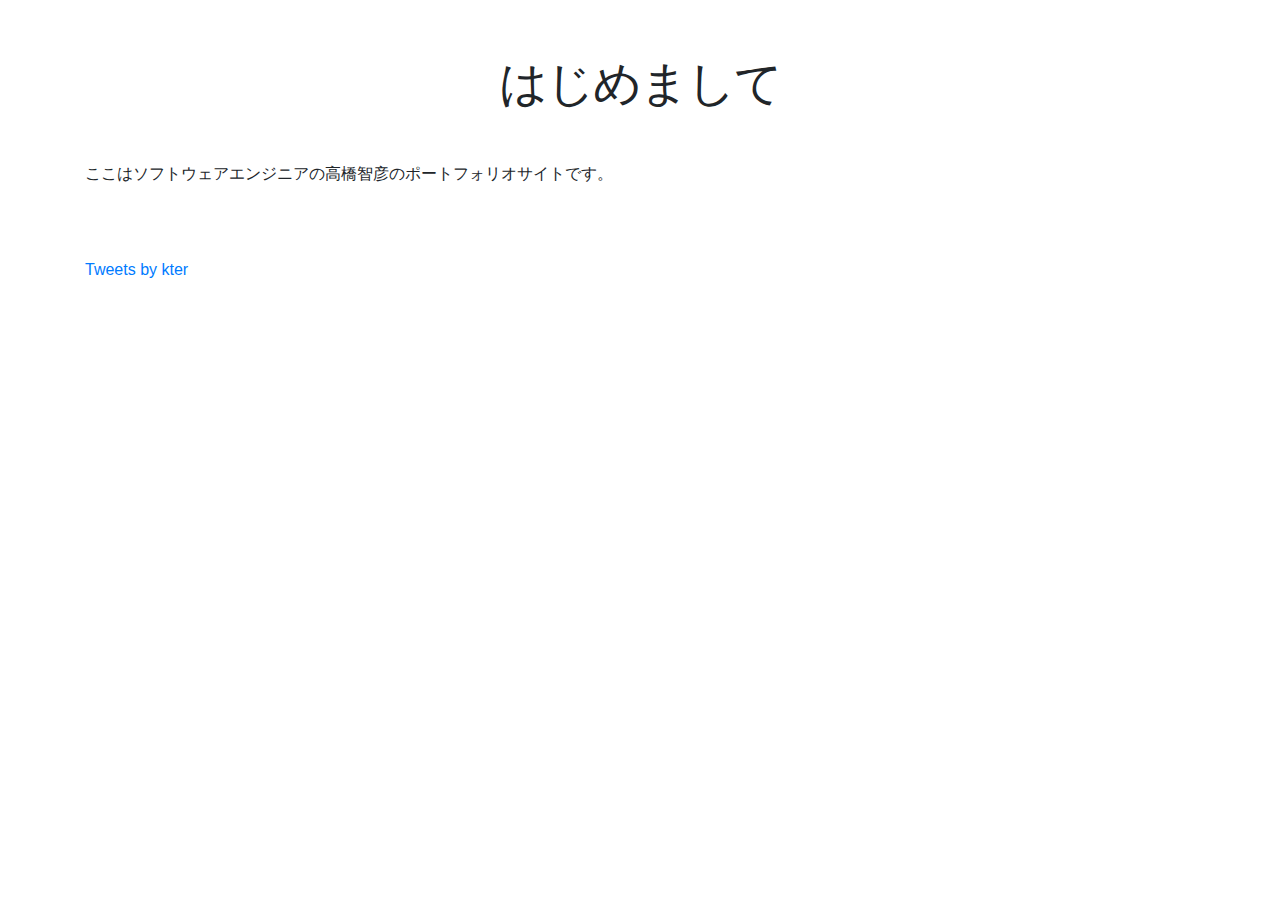
<file: index.html>
<!doctype html>
<html lang="en">

<head>
    <!-- Required meta tags -->
    <meta charset="utf-8">
    <meta name="viewport" content="width=device-width, initial-scale=1, shrink-to-fit=no">

    <!-- Bootstrap CSS -->
    <link rel="stylesheet" href="https://stackpath.bootstrapcdn.com/bootstrap/4.3.1/css/bootstrap.min.css"
        integrity="sha384-ggOyR0iXCbMQv3Xipma34MD+dH/1fQ784/j6cY/iJTQUOhcWr7x9JvoRxT2MZw1T" crossorigin="anonymous">

    <link rel="stylesheet" href="css/main.css"
        crossorigin="anonymous">

                
                <title>ポートフォリオサイト</title>
                </head>
                
                <body>
                    <div class="container">
                        <div class="row  mb-5">
                            <div class="col-sm">
                                <h1>はじめまして</h1>
                                <br />
                                ここはソフトウェアエンジニアの高橋智彦のポートフォリオサイトです。<br />
                                <br />
                            </div>
                        </div>
                    </div>
                
                    <div class="container">
                        <div class="row mb-5">
                            <div class="col-sm">
                                <a class="twitter-timeline" data-height="600" href="https://twitter.com/kter?ref_src=twsrc%5Etfw">Tweets by kter</a> <script async src="https://platform.twitter.com/widgets.js" charset="utf-8"></script>
                            </div>
                            <div class="col-sm">
                                <div id="blog">
                                </div>
                            </div>
                            <div class="col-sm">
                                <div id="github">
                                </div>
                            </div>
                        </div>
                    </div>


                    <template id="github_feed">
                      <div class="row">
                        <ol class="feed">
                          <a id="url" href="">
                            <li>
                              <span id="title" class="title"></span>
                              <span id="description" class="content"></span>
                              <span id="language" class="timestamp"></span>
                              <span id="updated_at" class="timestamp"></span>
                            </li>
                          </a>
                        </ol>
                        <br>
                      </div>
                    </template>

                    <template id="blog_feed">
                      <div class="row">
                        <ol class="feed">
                          <a id="url" href="">
                            <li>
                              <span id="title" class="title"></span>
                              <span id="content" class="content"></span>
                              <span id="published" class="timestamp"></span>
                            </li>
                          </a>
                        </ol>
                        <br>
                      </div>
                    </template>

                <script type="text/javascript">
                  const base_url ='https://api.github.com/users/kter/repos';
                  const params = '?sort=updated&direction=desc';
                  const github_url = base_url + params;
                  const display_limit = 5;
                  const description_limit = 30;

                  fetch(github_url)
                    .then(function(response) {
                      return response.json()
                    })
                    .then(function(json_response) {
                      repository_datas = json_response.slice(0, display_limit);
                      for (repository_data of repository_datas) {
                        description = repository_data['description'] ? repository_data['description'].slice(0, description_limit) : 'No Description Provided.';

                        let template = document.querySelector('#github_feed');
                        let target = document.querySelector("#github");
                        let clone = document.importNode(template.content, true);

                        title_element = clone.querySelectorAll("#title");
                        title_element[0].textContent = repository_data['name'];

                        description_element = clone.querySelectorAll("#description");
                        description_element[0].textContent = description;

                        language_element = clone.querySelectorAll("#language");
                        language_element[0].textContent = repository_data['language'];

                        updated_at_element = clone.querySelectorAll("#updated_at");
                        updated_at_element[0].textContent = repository_data['updated_at'];
                    
                        url_element = clone.querySelectorAll("#url");
                        url_element[0].href = repository_data['html_url'];

                        target.appendChild(clone);
                      }

                    });
                </script>

                <script type="text/javascript">
                  const blog_base_url ='https://blog.tomohiko.io';
                  const feed_path = '/index.xml';
                  const blog_url = blog_base_url + feed_path;
                  const blog_display_limit = 5;
                  const blog_description_limit = 50;

                  fetch(blog_url)
                    .then(function(response) {
                      return response.text()
                    })
                    .then(function(xml_response) {
                      let parser = new DOMParser();
                      let xmlData = parser.parseFromString(xml_response, "text/xml");

                      let i;
                      for (i = 0; i <= blog_display_limit; i++) {
                        let entry = xmlData.querySelectorAll('channel item')[i];
                        let template = document.querySelector('#blog_feed');
                        let target = document.querySelector("#blog");
                        let clone = document.importNode(template.content, true);

                        title_element = clone.querySelectorAll("#title");
                        title_element[0].textContent = entry.querySelector('title').textContent;

                        description_element = clone.querySelectorAll("#content");
                        description_element[0].textContent = entry.querySelector('description').textContent.replace(/(<([^>]+)>)/ig,"").slice(0, blog_description_limit);

                        published_element = clone.querySelectorAll("#published");
                        published_element[0].textContent = entry.querySelector('pubDate').textContent;
                    
                        url_element = clone.querySelectorAll("#url");
                        url_element[0].href = blog_base_url + entry.querySelector('link').getAttribute('href');

                        target.appendChild(clone);

                      }
                    });
                </script>
                
                </body>
                
                </html>
</file>
<file: css/main.css>
/* universal */
body {
  padding-top: 60px;
}

section {
  overflow: auto;
}

textarea {
  resize: vertical;
}

.center {
  text-align: center;
}

.center h1 {
  margin-bottom: 10px;
}

/* typography */
h1, h2, h3, h4, h5, h6 {
  line-height: 1;
}

h1 {
  font-size: 3em;
  letter-spacing: -2px;
  margin-bottom: 30px;
  text-align: center;
}

h2 {
  font-size: 1.2em;
  letter-spacing: -1px;
  margin-bottom: 30px;
  text-align: center;
  font-weight: normal;
  color: #777;
}

p {
  font-size: 1.1em;
  line-height: 1.7em;
}

/* header */
#logo {
  float: left;
  margin-right: 10px;
  font-size: 1.7em;
  color: #fff;
  text-transform: uppercase;
  letter-spacing: -1px;
  padding-top: 9px;
  font-weight: bold;
}

#logo:hover {
  color: #fff;
  text-decoration: none;
}

/* footer */
footer {
  margin-top: 45px;
  padding-top: 5px;
  border-top: 1px solid #eaeaea;
  color: #777;
}

footer a {
  color: #555;
}

footer a:hover {
  color: #222;
}

footer small {
  float: left;
}

footer ul {
  float: right;
  list-style: none;
}

footer ul li {
  float: left;
  margin-left: 15px;
}

/* miscellaneous */
.debug_dump {
  clear: both;
  float: left;
  width: 100%;
  margin-top: 45px;
  -moz-box-sizing: border-box;
  -webkit-box-sizing: border-box;
  box-sizing: border-box;
}

/* sidebar */
aside section.user_info {
  margin-top: 20px;
}
aside section {
  padding: 10px 0;
  margin-top: 20px;
}
aside section:first-child {
  border: 0;
  padding-top: 0;
}
aside section span {
  display: block;
  margin-bottom: 3px;
  line-height: 1;
}
aside section h1 {
  font-size: 1.4em;
  text-align: left;
  letter-spacing: -1px;
  margin-bottom: 3px;
  margin-top: 0px;
}

.gravatar {
  float: left;
  margin-right: 10px;
}

.gravatar_edit {
  margin-top: 15px;
}

.user_avatars {
  overflow: auto;
  margin-top: 10px;
}
.user_avatars .gravatar {
  margin: 1px 1px;
}
.user_avatars a {
  padding: 0;
}

.users.follow {
  padding: 0;
}

/* forms */
input, textarea, select, .uneditable-input {
  border: 1px solid #bbb;
  width: 100%;
  margin-bottom: 15px;
  -moz-box-sizing: border-box;
  -webkit-box-sizing: border-box;
  box-sizing: border-box;
}

input {
  height: auto !important;
}

#error_explanation {
  color: red;
}
#error_explanation ul {
  color: red;
  margin: 0 0 30px 0;
}

.checkbox {
  margin-top: -10px;
  margin-bottom: 10px;
}
.checkbox span {
  margin-left: 20px;
  font-weight: normal;
}

#session_remember_me {
  width: auto;
  margin-left: 0;
}

/* Users index */
.users {
  list-style: none;
  margin: 0;
}
.users li {
  overflow: auto;
  padding: 10px 0;
  border-bottom: 1px solid #666;
}

/* feed */
.feed {
  list-style: none;
  padding: 0;
}
.feed li {
  padding: 10px 0;
  border-top: 1px solid #e8e8e8;
}
.feed .user {
  margin-top: 5em;
  padding-top: 0;
}
.feed .content {
  display: block;
  margin-left: 60px;
}
.feed .content img {
  display: block;
  padding: 5px 0;
}
.feed .timestamp {
  color: #666;
  display: block;
  margin-left: 60px;
}
.feed .gravatar {
  float: left;
  margin-right: 10px;
  margin-top: 5px;
}

aside textarea {
  height: 100px;
  margin-bottom: 5px;
}

span.picture {
  margin-top: 10px;
}
span.picture input {
  border: 0;
}

/*# sourceMappingURL=main.css.map */
</file>
